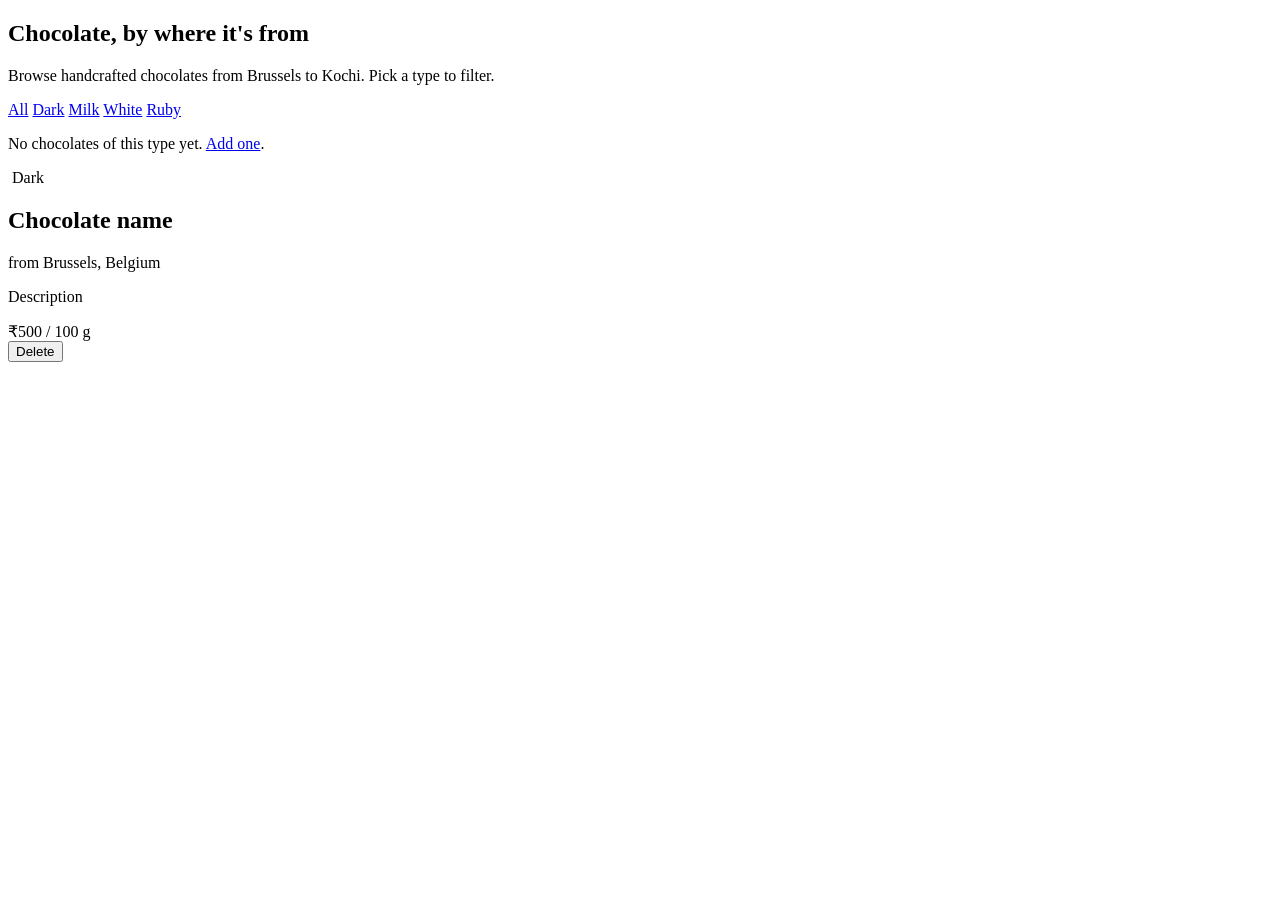
<file: src/main/resources/templates/index.html>
<!DOCTYPE html>
<html xmlns:th="http://www.thymeleaf.org">
<head th:replace="~{fragments :: head('Home')}"></head>
<body>
<header th:replace="~{fragments :: header(${places})}"></header>

<main>
    <div th:replace="~{fragments :: alerts}"></div>

    <section class="hero">
        <h1>Chocolate, by where it's from</h1>
        <p>Browse handcrafted chocolates from Brussels to Kochi. Pick a type to filter.</p>

        <!-- The filter looks like a chocolate bar: one square per type -->
        <div class="bar" role="group" aria-label="Filter by type">
            <a href="/" th:classappend="${selectedType == null} ? 'active'" class="sq t-all">All</a>
            <a href="/?type=Dark"  th:classappend="${selectedType == 'Dark'} ? 'active'"  class="sq t-dark">Dark</a>
            <a href="/?type=Milk"  th:classappend="${selectedType == 'Milk'} ? 'active'"  class="sq t-milk">Milk</a>
            <a href="/?type=White" th:classappend="${selectedType == 'White'} ? 'active'" class="sq t-white">White</a>
            <a href="/?type=Ruby"  th:classappend="${selectedType == 'Ruby'} ? 'active'"  class="sq t-ruby">Ruby</a>
        </div>
    </section>

    <p th:if="${chocolates.isEmpty()}" class="empty">
        No chocolates of this type yet. <a href="/chocolates/new">Add one</a>.
    </p>

    <section class="grid">
        <article th:each="c : ${chocolates}" class="card">
            <div class="card-image-wrap">
                <img th:src="${c.imageUrl != null and !c.imageUrl.isEmpty() ? c.imageUrl : '/images/default_' + #strings.toLowerCase(c.type) + '.jpg'}"
                     th:alt="${c.name}"
                     class="card-img"
                     loading="lazy">
                <span class="type-pill" th:classappend="'t-' + ${#strings.toLowerCase(c.type)}" th:text="${c.type}">Dark</span>
            </div>
            <div class="stripe" th:classappend="'t-' + ${#strings.toLowerCase(c.type)}"></div>
            <div class="card-body">
                <h2 th:text="${c.name}">Chocolate name</h2>
                <p class="meta">
                    from
                    <a th:href="@{/places/{id}(id=${c.place.id})}"
                       th:text="${c.place.name} + ', ' + ${c.place.country}">Brussels, Belgium</a>
                </p>
                <p th:text="${c.description}">Description</p>
            </div>
            <div class="card-foot">
                <span class="price" th:text="'₹' + ${#numbers.formatDecimal(c.price, 1, 0)} + ' / 100 g'">₹500 / 100 g</span>
                <form th:action="@{/chocolates/{id}/delete(id=${c.id})}" method="post">
                    <button type="submit" class="link-btn">Delete</button>
                </form>
            </div>
        </article>
    </section>
</main>
</body>
</html>
</file>
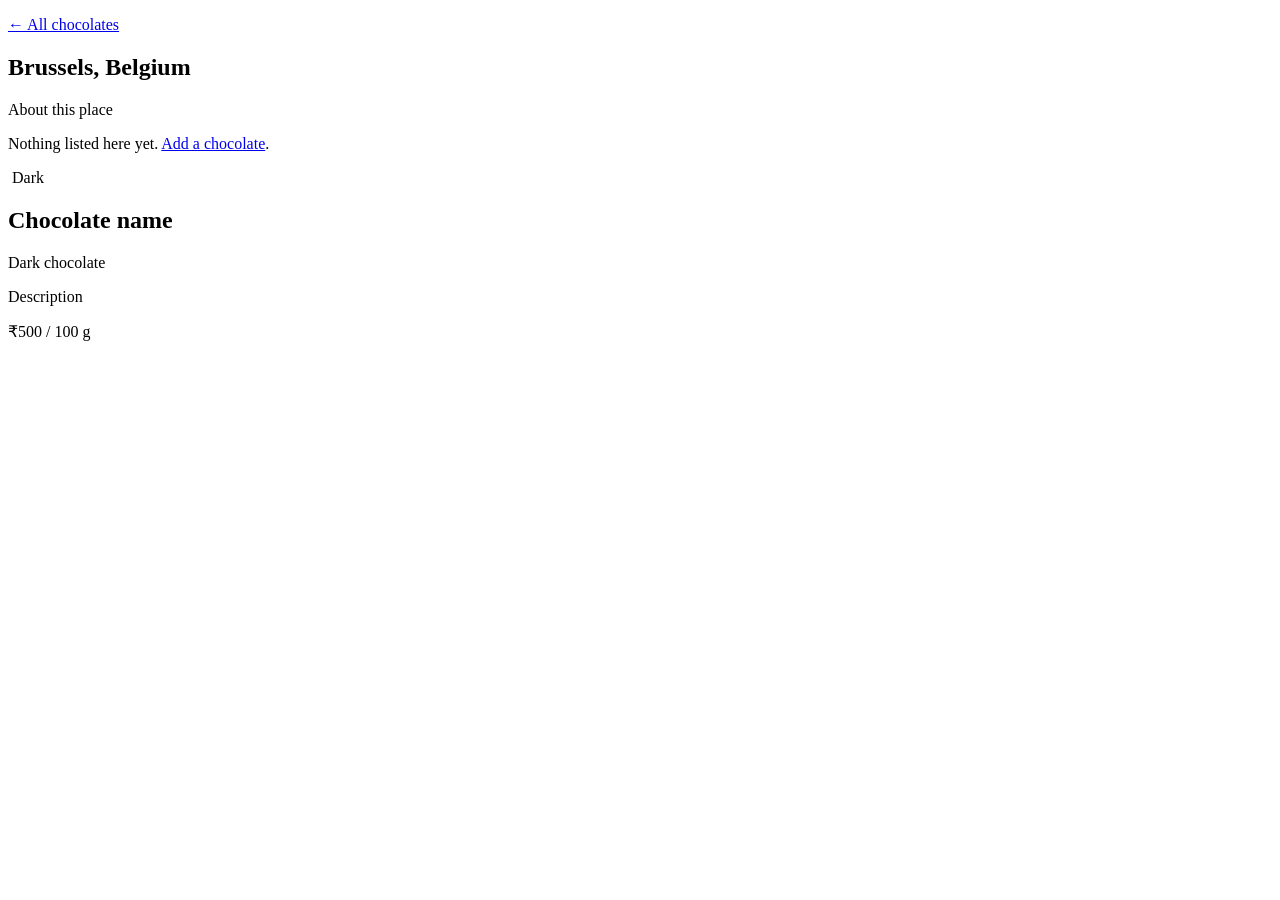
<file: src/main/resources/templates/place.html>
<!DOCTYPE html>
<html xmlns:th="http://www.thymeleaf.org">
<head th:replace="~{fragments :: head(${place.name})}"></head>
<body>
<header th:replace="~{fragments :: header(${places})}"></header>

<main>
    <div th:replace="~{fragments :: alerts}"></div>

    <section class="hero">
        <p class="back"><a href="/">← All chocolates</a></p>
        <h1 th:text="${place.name} + ', ' + ${place.country}">Brussels, Belgium</h1>
        <p th:text="${place.description}">About this place</p>
    </section>

    <p th:if="${place.chocolates.isEmpty()}" class="empty">
        Nothing listed here yet. <a href="/chocolates/new">Add a chocolate</a>.
    </p>

    <section class="grid">
        <article th:each="c : ${place.chocolates}" class="card">
            <div class="card-image-wrap">
                <img th:src="${c.imageUrl != null and !c.imageUrl.isEmpty() ? c.imageUrl : '/images/default_' + #strings.toLowerCase(c.type) + '.jpg'}"
                     th:alt="${c.name}"
                     class="card-img"
                     loading="lazy">
                <span class="type-pill" th:classappend="'t-' + ${#strings.toLowerCase(c.type)}" th:text="${c.type}">Dark</span>
            </div>
            <div class="stripe" th:classappend="'t-' + ${#strings.toLowerCase(c.type)}"></div>
            <div class="card-body">
                <h2 th:text="${c.name}">Chocolate name</h2>
                <p class="meta" th:text="${c.type} + ' chocolate'">Dark chocolate</p>
                <p th:text="${c.description}">Description</p>
            </div>
            <div class="card-foot">
                <span class="price" th:text="'₹' + ${#numbers.formatDecimal(c.price, 1, 0)} + ' / 100 g'">₹500 / 100 g</span>
            </div>
        </article>
    </section>
</main>
</body>
</html>
</file>
